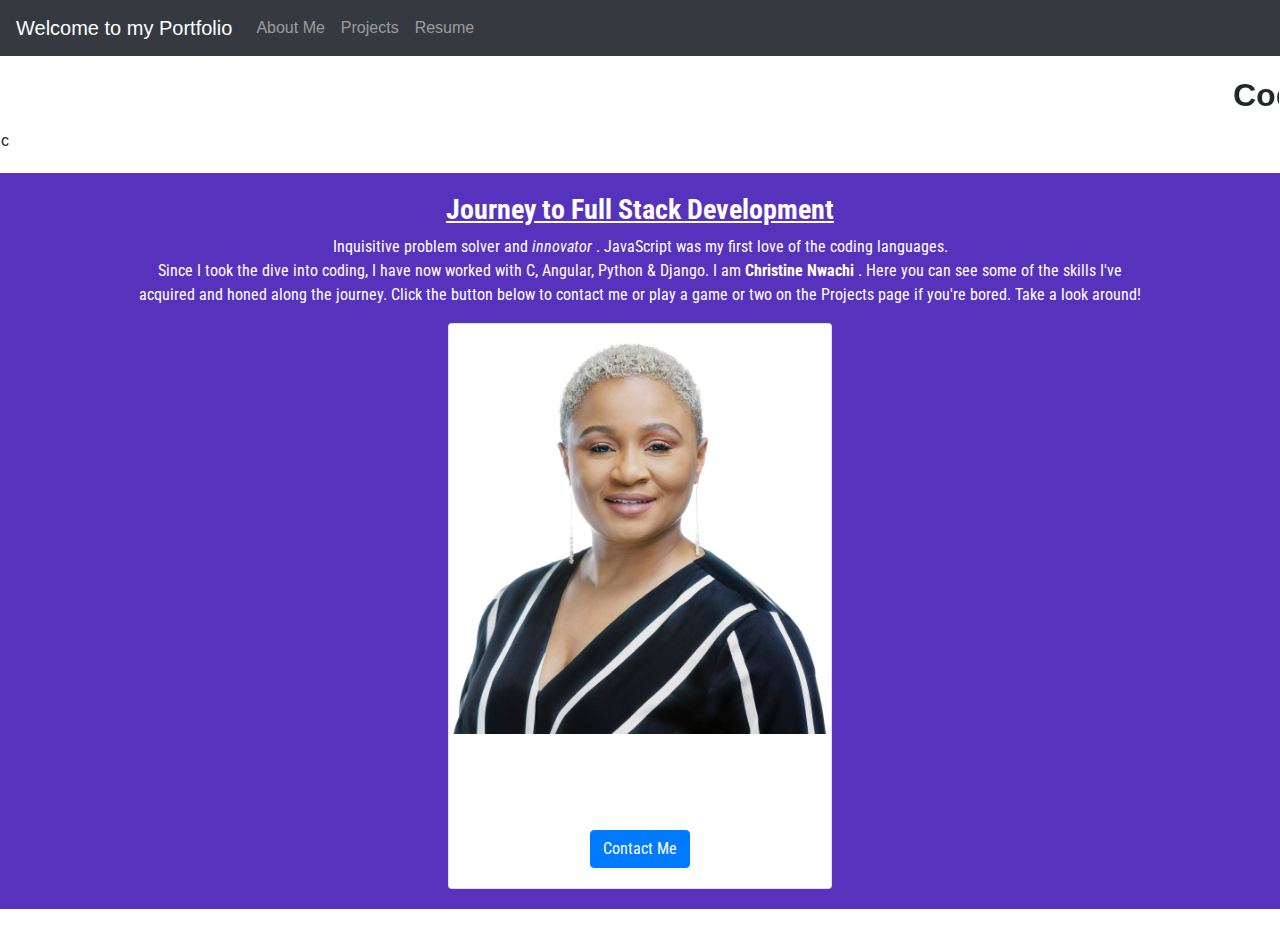
<file: views/index.html>
<!DOCTYPE html>
<html lang="en">
<head>
    <meta charset="UTF-8">
    <meta name="viewport" content="width=device-width, initial-scale=1.0">
    <title>Home</title>
    <link href="https://fonts.googleapis.com/css2?family=Roboto+Condensed&display=swap" rel="stylesheet">
    <link rel="stylesheet" href="../resources/css/styles.css">
    <link rel="stylesheet" href="https://maxcdn.bootstrapcdn.com/bootstrap/4.0.0/css/bootstrap.min.css" integrity="sha384-Gn5384xqQ1aoWXA+058RXPxPg6fy4IWvTNh0E263XmFcJlSAwiGgFAW/dAiS6JXm" crossorigin="anonymous">
    <script src="https://code.jquery.com/jquery-3.2.1.slim.min.js" integrity="sha384-KJ3o2DKtIkvYIK3UENzmM7KCkRr/rE9/Qpg6aAZGJwFDMVNA/GpGFF93hXpG5KkN" crossorigin="anonymous" defer></script>
    <script src="https://cdnjs.cloudflare.com/ajax/libs/popper.js/1.12.9/umd/popper.min.js" integrity="sha384-ApNbgh9B+Y1QKtv3Rn7W3mgPxhU9K/ScQsAP7hUibX39j7fakFPskvXusvfa0b4Q" crossorigin="anonymous" defer></script>
    <script src="https://maxcdn.bootstrapcdn.com/bootstrap/4.0.0/js/bootstrap.min.js" integrity="sha384-JZR6Spejh4U02d8jOt6vLEHfe/JQGiRRSQQxSfFWpi1MquVdAyjUar5+76PVCmYl" crossorigin="anonymous" defer></script>
</head>
<body>  
    <meta charset="UTF-8">
    <meta name="viewport" content="width=device-width, initial-scale=1.0">
    <title>About Me </title>



    <style>

        #marquee {
            margin: 20px 1px;
        }
    </style>
    <style>
        div.cities {
            background-color: rgb(87, 51, 189);
            color: white;
            margin: 20px 0 20px 0;
            padding: 20px;
        }
        
        span.note {
            font-size: 120%;
            color: red;
        }
        </style>
</head>
<body >
    <nav class="navbar navbar-expand navbar-dark bg-dark">
        <span class="navbar-brand mb-0 h1" >Welcome to my Portfolio</span>
        <div class="collapse navbar-collapse">
            <ul class="navbar-nav mr-auto">
                <li class="nav-item">
                      <a class="nav-link" href="index.html"> About Me </a>
                </li>
                <li class="nav-item">
                    <a class="nav-link" href="projects.html">
                        Projects </a>
                    
                </li>
                <li class="nav-item">
                    <a class="nav-link" href="resume.html"> Resume </a>
            </ul>
        </div>
    </nav>

     <!-- Navbar Above -->

     <div id="marquee"><marquee><h2 class=""> <b> Code is Awesome!  </b> </h2> </marquee>c </div>

     
     
 


     <div>
        <p> <div class="cities"> <center> <h3> <b><u>Journey to Full Stack Development </u></b></h3> </center> 
           <center>Inquisitive problem solver and <i>innovator </i>. JavaScript was my first love of the coding languages.<br> Since I took the dive into coding, I have now worked with C, Angular, Python & Django.  I am <strong> Christine Nwachi </strong>. Here you can see some of the skills I've <br> acquired and honed along the journey. Click the button below to contact me or play a game or two on the Projects page if you're bored. Take a look around!</center> 
        </p>
        <center><div class="card" style="width: 24rem;">
            <img class="card-img-top" src="125-MYBIOPIC.jpg" alt="Card image cap">
            <div class="card-body">
              <h5 class="card-title"> Christine Nwachi </h5>
               <p class="card-text">My why is my famly.</p>
              <a href= "contact-me.html" class="btn btn-primary">Contact Me </a>
              </div>
            </div>
          </div> </center>
</body>
</html>
</file>
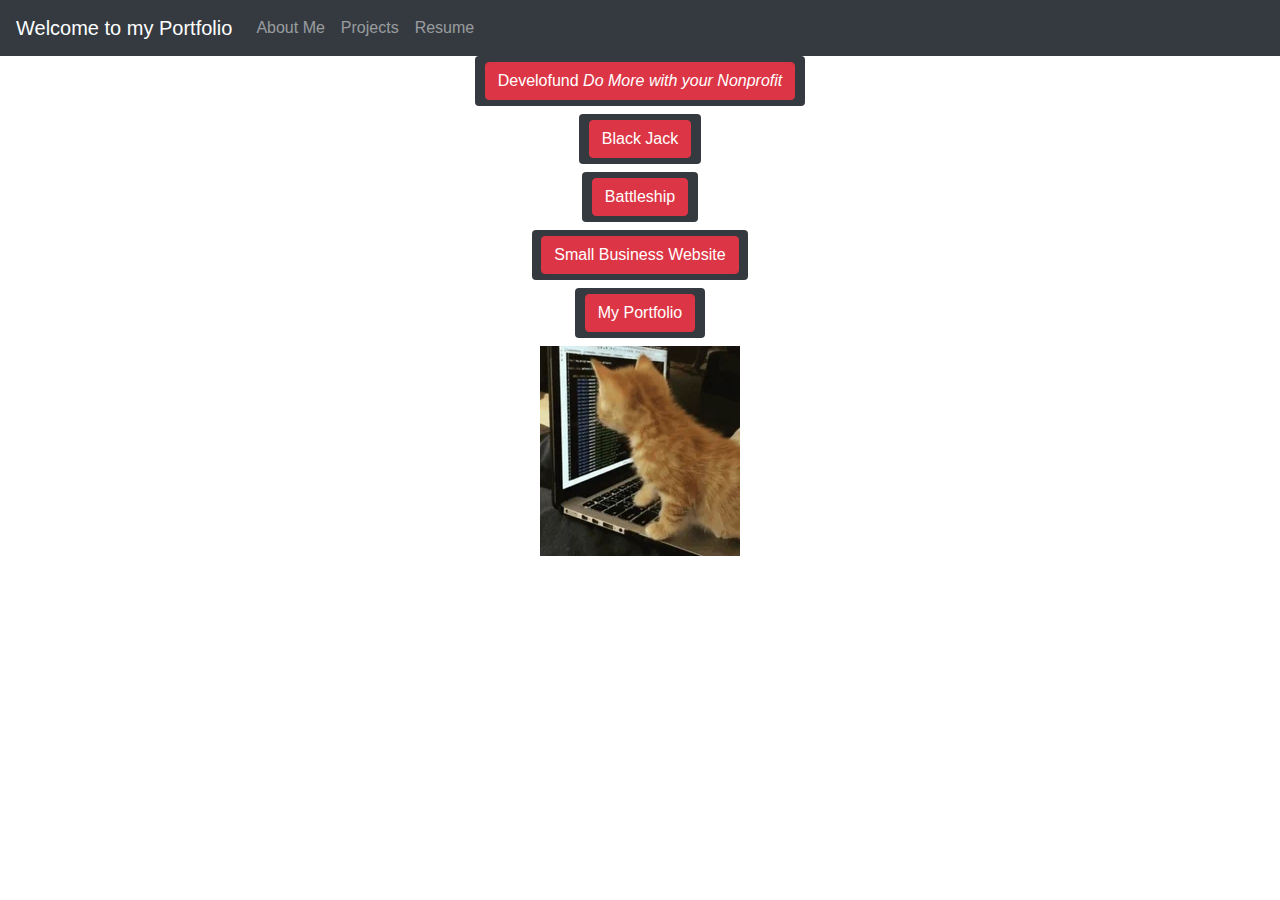
<file: views/projects.html>
<!DOCTYPE html>
<html lang="en">
<head>
    <meta charset="UTF-8">
    <meta name="viewport" content="width=device-width, initial-scale=1.0">
    <title>Projects</title>
    <link rel="stylesheet" href="../resources/css/styles.css">
    <link rel="stylesheet" href="https://maxcdn.bootstrapcdn.com/bootstrap/4.0.0/css/bootstrap.min.css" integrity="sha384-Gn5384xqQ1aoWXA+058RXPxPg6fy4IWvTNh0E263XmFcJlSAwiGgFAW/dAiS6JXm" crossorigin="anonymous">

</head>

<body>
    <nav class="navbar navbar-expand navbar-dark bg-dark">
        <span class="navbar-brand mb-0 h1" >Welcome to my Portfolio</span>
        <div class="collapse navbar-collapse">
            <ul class="navbar-nav mr-auto">
                <li class="nav-item">
                      <a class="nav-link" href="index.html"> About Me </a>
                </li>
                <li class="nav-item">
                    <a class="nav-link" href="projects.html">
                        Projects </a>
                    
                </li>
                <li class="nav-item">
                    <a class="nav-link" href="resume.html"> Resume </a>
            </ul>
        </div>
    </nav>



<div>
    <h2><center><span class="badge badge-dark"><a class="btn btn-danger"z role="button" href="https://www.develofund.com">Develofund <em> Do More with your Nonprofit</em>  </a></center> </h2>  </span>
</div>
<div>
    <h2><center><span class="badge badge-dark"><a class="btn btn-danger" role="button" href="https://cynwachi.github.io/blackjack/">Black Jack </a></center> </h2>  </span>
</div>

<div>
    <h2><center><span class="badge badge-dark"><a class="btn btn-danger" role="button"href="https://cynwachi.github.io/battleshipGame/">Battleship  </a></center> </h2>  </span>
</div>

<div>
    <h2><center><span class="badge badge-dark"><a class="btn btn-danger" role="button"href="https://github.com/momentum-morehouse/small-business-website-cynwachi">Small Business Website  </a></center> </h2>  </span>
</div>

<div>
    <h2><center><span class="badge badge-dark"><a class="btn btn-danger" role="button"href="index.html"> My Portfolio  </a></center> </h2>  </span>
</div>

<center><div class="animation"> <img src="kitty.gif" alt="Kitten typing on laptop animated gif"> 
</div> </center>


</body>
</html>
</file>
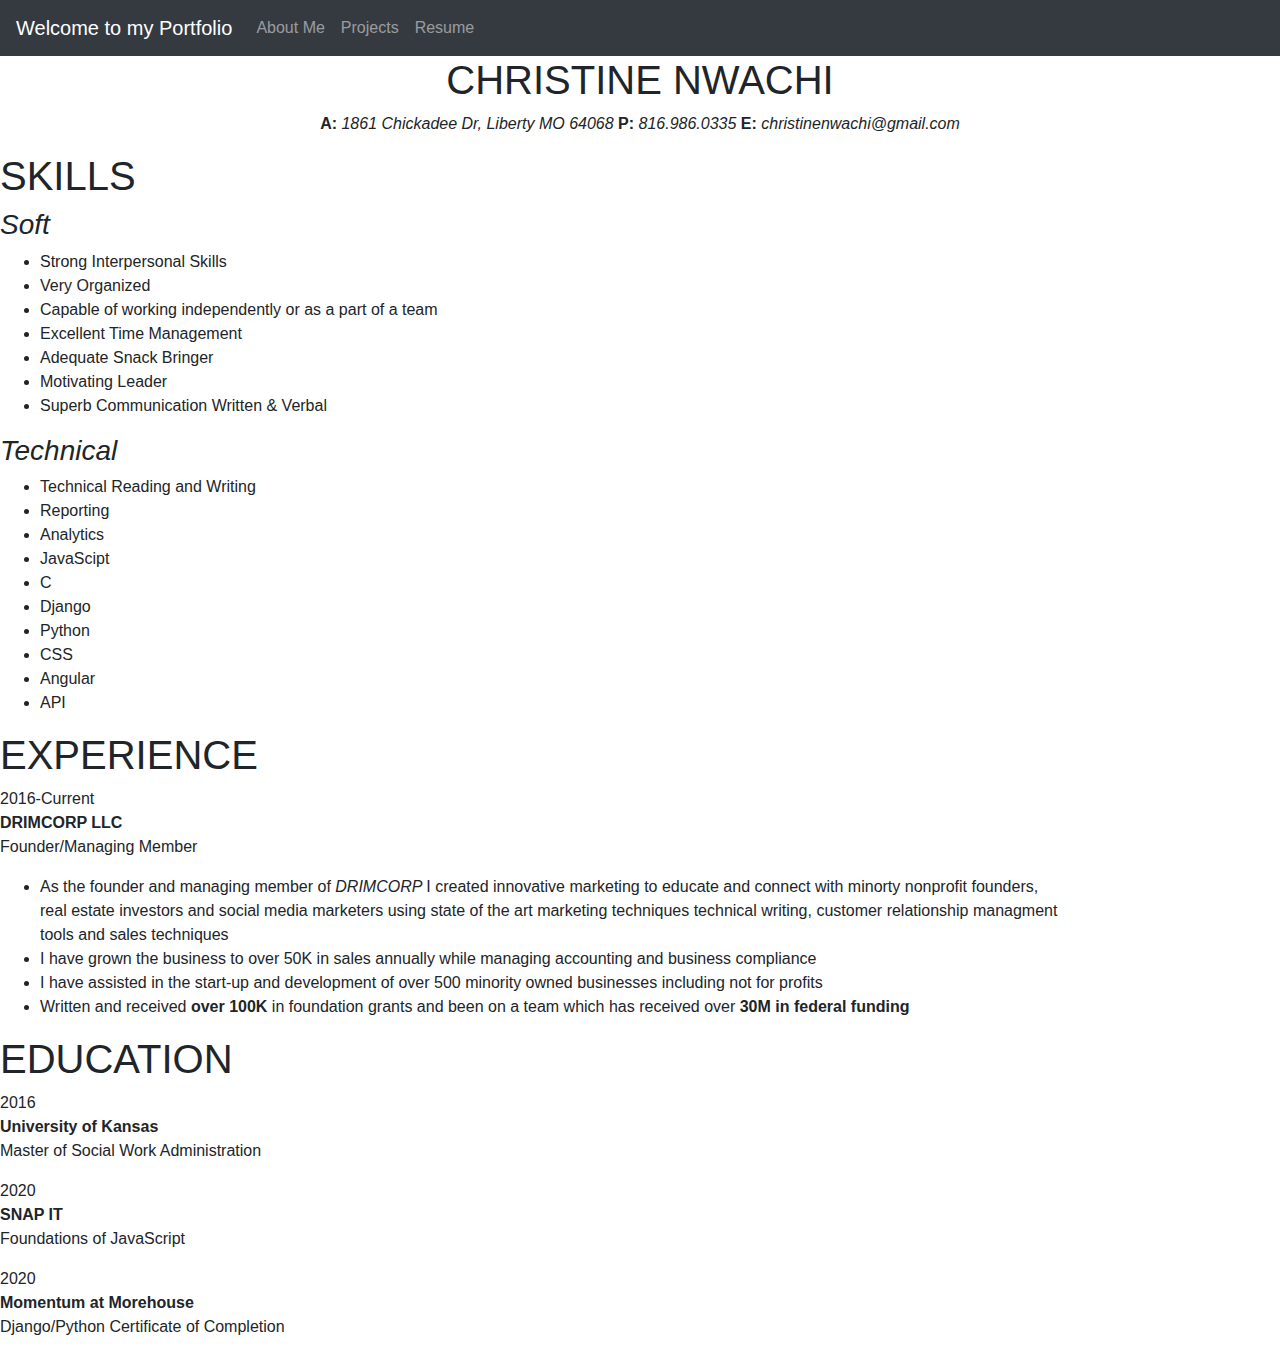
<file: views/resume.html>
<!DOCTYPE html>
<html lang="en">
<head>
    <meta charset="UTF-8">
    <meta name="viewport" content="width=device-width, initial-scale=1.0">
    <title>Resume</title>

    <link rel="stylesheet" href="../resources/css/styles.css">
    <link rel="stylesheet" href="https://maxcdn.bootstrapcdn.com/bootstrap/4.0.0/css/bootstrap.min.css" integrity="sha384-Gn5384xqQ1aoWXA+058RXPxPg6fy4IWvTNh0E263XmFcJlSAwiGgFAW/dAiS6JXm" crossorigin="anonymous">
    <link href="https://fonts.googleapis.com/css2?family=Roboto+Condensed&display=swap" rel="stylesheet">
</head>
<body>
    <nav class="navbar navbar-expand navbar-dark bg-dark">
        <span class="navbar-brand mb-0 h1" >Welcome to my Portfolio</span>
        <div class="collapse navbar-collapse">
            <ul class="navbar-nav mr-auto">
                <li class="nav-item">
                      <a class="nav-link" href="index.html"> About Me </a>
                </li>
                <li class="nav-item">
                    <a class="nav-link" href="projects.html">
                        Projects </a>
                    
                </li>
                <li class="nav-item">
                    <a class="nav-link" href="resume.html"> Resume </a>
            </ul>
        </div>
    </nav>

<div id="resume">
   <center><h1> CHRISTINE NWACHI</h1>
    <P> <strong>A: </strong><em> 1861 Chickadee Dr, Liberty MO 64068</em> <strong> P: </strong> <em>816.986.0335 </em> <strong>E: </strong> </strong> <em> christinenwachi@gmail.com </em></P>
     </center>

     <h1>SKILLS</h1>

    <h3><em>Soft</em></h3>

    <ul>
        <li>Strong Interpersonal Skills </li>
        <li>Very Organized </li>
        <li>Capable of working independently or as a part of a team</li>
        <li>Excellent Time Management </li>
        <li>Adequate Snack Bringer </li>
        <li>Motivating Leader </li>
        <li> Superb Communication Written & Verbal </li>
    </ul>

    <h3><em>Technical</em></h3>

    <ul>
        <li>Technical Reading and Writing </li>
        <li>Reporting </li>
        <li>Analytics</li>
        <li>JavaScipt  </li>
        <li>C </li>
        <li>Django </li>
        <li>Python </li>
        <li>CSS </li>
        <li>Angular</li>
        <li>API </li>
    </ul>
  
    
    <h1>EXPERIENCE </h1>
    <P>
        2016-Current <br>
        <Strong>DRIMCORP LLC </Strong> <br>
        Founder/Managing Member <br>
        <ul>
        <li> As the founder and managing member of <em>DRIMCORP </em> I created innovative marketing to educate and connect with minorty nonprofit founders,<br>
        real estate investors and social media marketers using state of the art marketing techniques technical writing, customer relationship managment <br> tools and sales techniques <br></li>
        <li> I have grown the business to over 50K in sales annually while managing accounting and business compliance </li>
        <li> I have assisted in the start-up and
        development of over 500 minority owned businesses including not for profits</li>
        <li> Written and received <b>over 100K</b> in foundation grants and been on a team which has received over <b>30M in federal funding </b></li>

    </P>
</ul>


    <h1>EDUCATION</h1>
    <P>
        2016 <br>
        <Strong>University of Kansas </Strong> <br>
        Master of Social Work Administration
    </P>
 
    <P>
        2020 <br>
        <Strong>SNAP IT</Strong> <br>
        Foundations of JavaScript 
    </P>
    <P>
        2020 <br>
        <Strong>Momentum at Morehouse  </Strong> <br>
        Django/Python Certificate of Completion
    </P>
</div>
    
</body>
</html>
</file>
